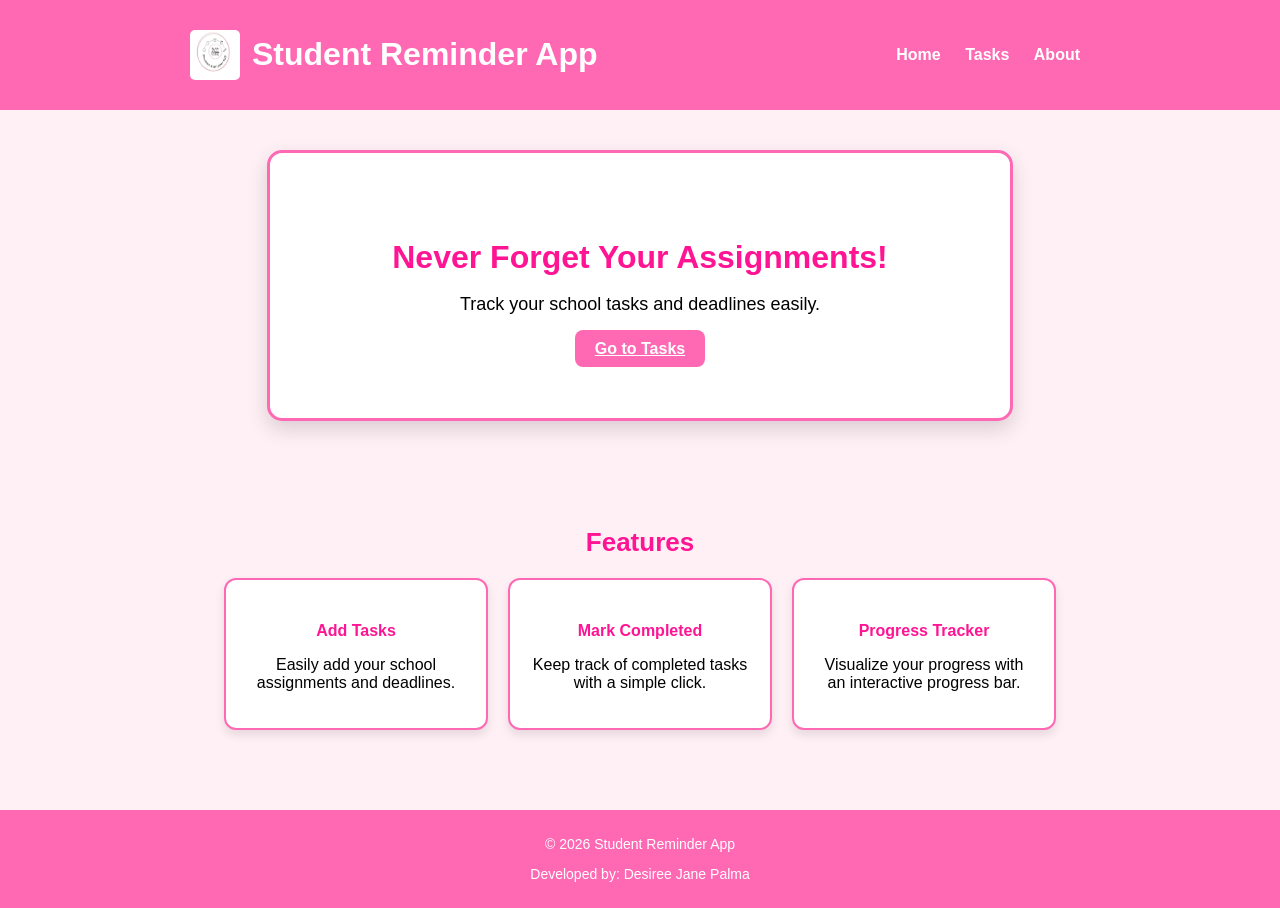
<file: index.html>
<!DOCTYPE html>
<html lang="en">
<head>
<meta charset="UTF-8">
<meta name="viewport" content="width=device-width, initial-scale=1.0">
<title>Student Reminder App</title>
<link rel="stylesheet" href="style.css">
</head>

<body>

<header>
  <div class="header-container">
    <div class="logo-title">
    <img src="DESIREE.png" alt="App Logo" class="app-logo">
      <h1>Student Reminder App</h1>
    </div>
    <nav>
      <a href="index.html">Home</a>
      <a href="tasks.html">Tasks</a>
      <a href="about.html">About</a>
    </nav>
  </div>
</header>

<!-- Hero Section -->
<section class="hero">
  <h2>Never Forget Your Assignments!</h2>
  <p>Track your school tasks and deadlines easily.</p>
  <a href="tasks.html" class="btn">Go to Tasks</a>
</section>

<!-- Features Section -->
<section class="features">
  <h3>Features</h3>
  <div class="feature-cards">
    <div class="card">
      <h4>Add Tasks</h4>
      <p>Easily add your school assignments and deadlines.</p>
    </div>
    <div class="card">
      <h4>Mark Completed</h4>
      <p>Keep track of completed tasks with a simple click.</p>
    </div>
    <div class="card">
      <h4>Progress Tracker</h4>
      <p>Visualize your progress with an interactive progress bar.</p>
    </div>
  </div>
</section>

<footer>
  <p>© 2026 Student Reminder App</p>
  <p>Developed by: Desiree Jane Palma</p>
</footer>

</body>
</html>
</file>
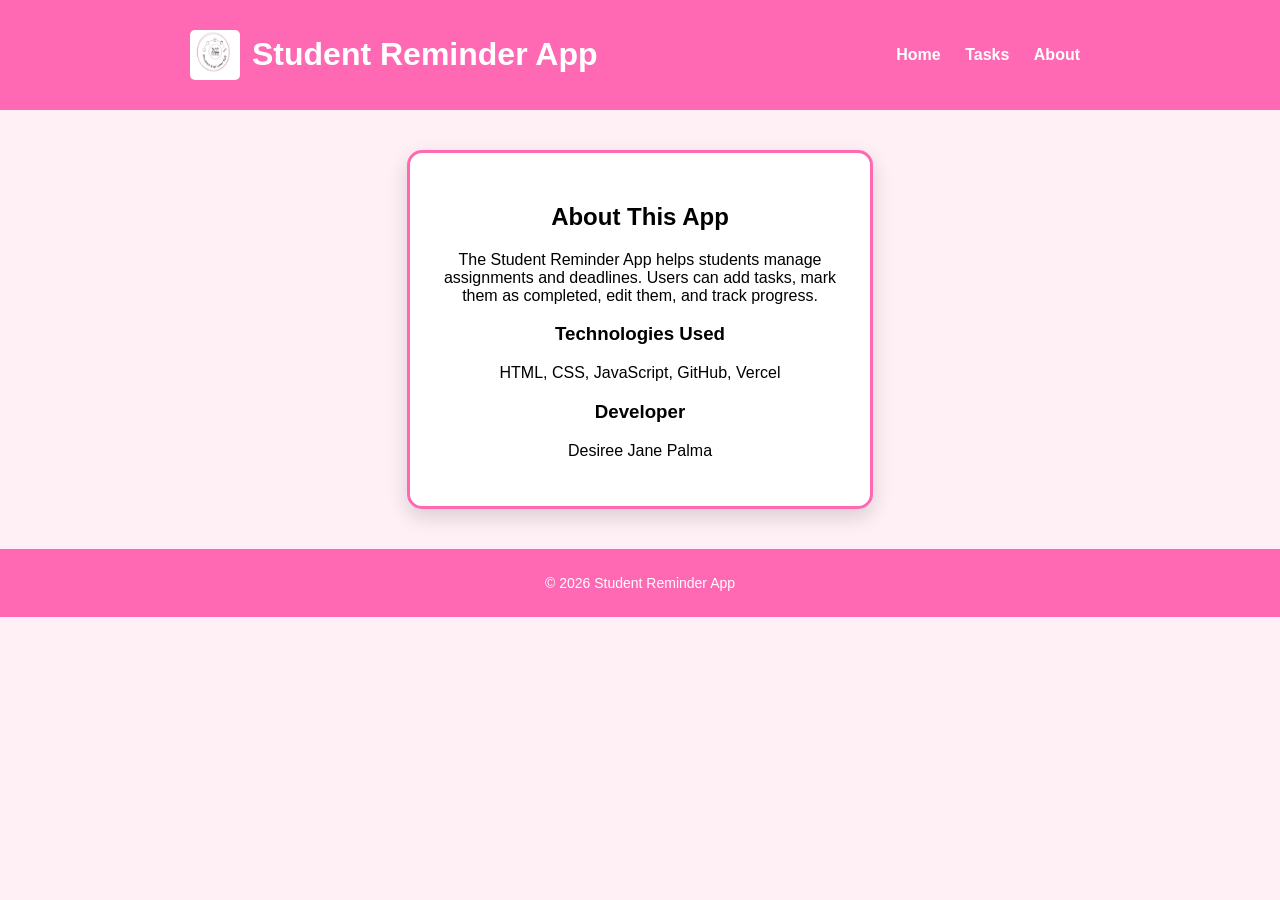
<file: about.html>
<!DOCTYPE html>
<html lang="en">
<head>
<meta charset="UTF-8">
<meta name="viewport" content="width=device-width, initial-scale=1.0">
<title>About - Student Reminder App</title>
<link rel="stylesheet" href="style.css">
</head>

<body>

<header>
  <div class="header-container">
    <div class="logo-title">
      <img src="DESIREE.png" alt="App Logo" class="app-logo">
      <h1>Student Reminder App</h1>
    </div>
    <nav>
      <a href="index.html">Home</a>
      <a href="tasks.html">Tasks</a>
      <a href="about.html">About</a>
    </nav>
  </div>
</header>

<section class="container">
  <h2>About This App</h2>
  <p>
    The Student Reminder App helps students manage assignments and deadlines.
    Users can add tasks, mark them as completed, edit them, and track progress.
  </p>

  <h3>Technologies Used</h3>
  <p>HTML, CSS, JavaScript, GitHub, Vercel</p>

  <h3>Developer</h3>
  <p>Desiree Jane Palma</p>
</section>

<footer>
  <p>© 2026 Student Reminder App</p>
</footer>

</body>
</html>
</file>
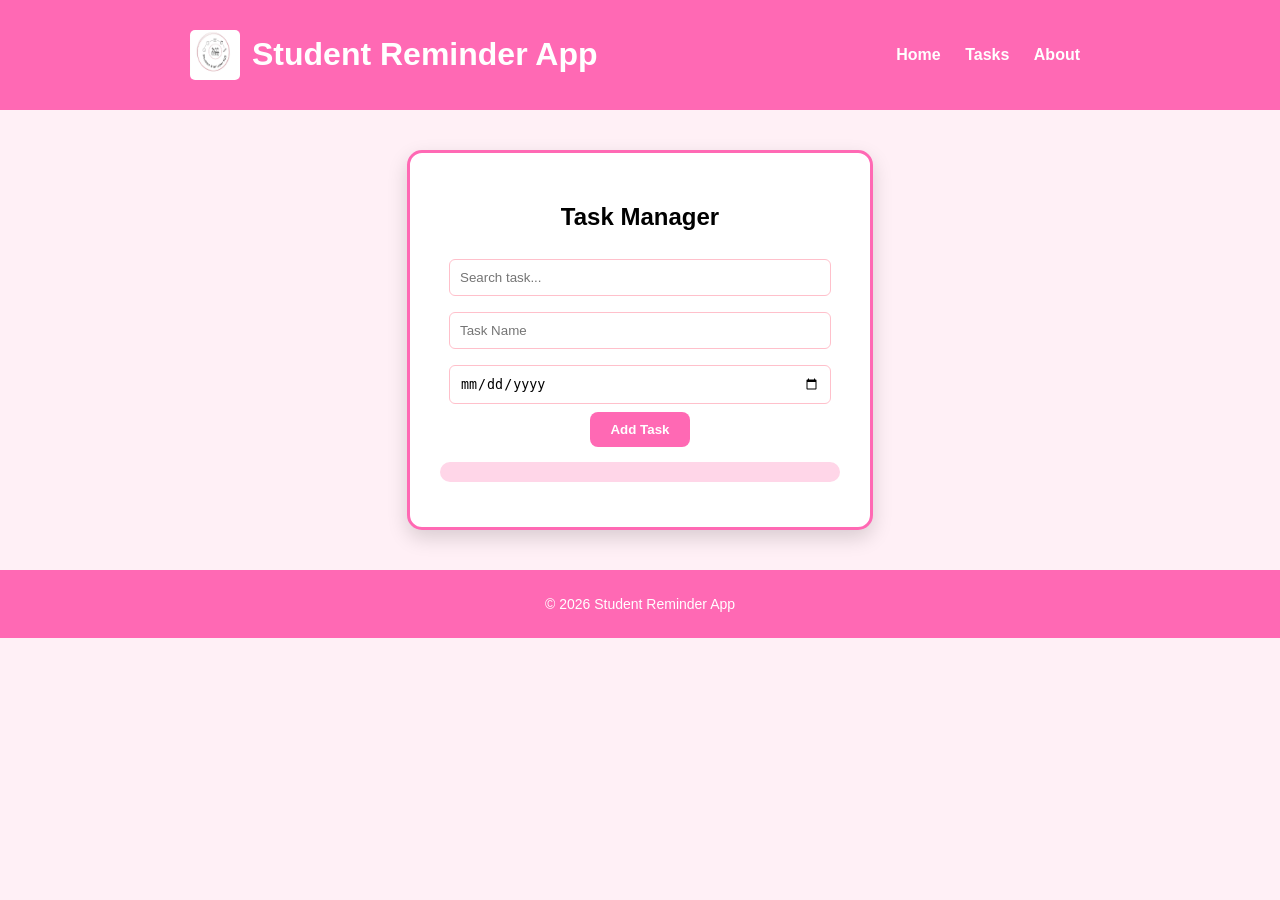
<file: tasks.html>
<!DOCTYPE html>
<html lang="en">
<head>
<meta charset="UTF-8">
<meta name="viewport" content="width=device-width, initial-scale=1.0">
<title>Tasks - Student Reminder App</title>
<link rel="stylesheet" href="style.css">
</head>

<body>

<header>
  <div class="header-container">
    <div class="logo-title">
    <img src="DESIREE.png" alt="App Logo" class="app-logo">
      <h1>Student Reminder App</h1>
    </div>
    <nav>
      <a href="index.html">Home</a>
      <a href="tasks.html">Tasks</a>
      <a href="about.html">About</a>
    </nav>
  </div>
</header>

<section class="container">
  <h2>Task Manager</h2>

  <input id="searchInput" placeholder="Search task..." onkeyup="searchTask()">
  <input id="taskName" placeholder="Task Name">
  <input id="taskDeadline" type="date">

  <button onclick="addTask()" class="btn">Add Task</button>

  <div class="progress">
    <div id="progressBar"></div>
  </div>

  <div id="taskList"></div>
</section>

<footer>
  <p>© 2026 Student Reminder App</p>
</footer>

<script src="script.js"></script>
</body>
</html>
</file>
<file: style.css>
/* Global Styles */
body{
  font-family:Arial;
  margin:0;
  background:#fff0f6;
  text-align:center;
}

/* Header */
header{
  background:#ff69b4;
  color:white;
  padding:15px;
}

.header-container{
  display:flex;
  justify-content:space-between;
  align-items:center;
  max-width:900px;
  margin:auto;
}

/* Logo + Title */
.logo-title{
  display:flex;
  align-items:center;
  gap:12px;
}

.app-logo{
  width:50px;
  height:50px;
  border-radius:10%; /* optional rounding */
}

/* Navigation */
nav a{
  color:white;
  margin:0 10px;
  text-decoration:none;
  font-weight:bold;
}

nav a:hover{
  text-decoration:underline;
}

/* Hero Section */
.hero{
  padding:60px 20px;
  background:white;
  margin:40px auto;
  max-width:700px;
  border-radius:15px;
  box-shadow:0 8px 20px rgba(0,0,0,0.15);
  border:3px solid #ff69b4;
}

.hero h2{
  color:#ff1493;
  font-size:32px;
  margin-bottom:15px;
}

.hero p{
  font-size:18px;
  margin-bottom:25px;
}

/* Buttons */
.btn{
  background:#ff69b4;
  color:white;
  padding:10px 20px;
  border:none;
  border-radius:8px;
  cursor:pointer;
  font-weight:bold;
}

.btn:hover{
  background:#ff1493;
}

/* Features Section */
.features{
  padding:40px 20px;
}

.features h3{
  font-size:26px;
  color:#ff1493;
  margin-bottom:20px;
}

/* Feature Cards */
.feature-cards{
  display:flex;
  justify-content:center;
  gap:20px;
  flex-wrap:wrap;
}

.card{
  background:white;
  padding:20px;
  width:220px;
  border-radius:12px;
  box-shadow:0 5px 10px rgba(0,0,0,0.1);
  border:2px solid #ff69b4;
  transition:transform 0.2s;
}

.card:hover{
  transform:translateY(-5px);
}

.card h4{
  color:#ff1493;
  margin-bottom:10px;
}

/* Container (Tasks & About) */
.container{
  background:white;
  padding:30px;
  margin:40px auto;
  width:400px;
  border-radius:15px;
  box-shadow:0 8px 20px rgba(0,0,0,0.15);
  border:3px solid #ff69b4;
}

/* Inputs */
input{
  width:90%;
  padding:10px;
  margin:8px 0;
  border:1px solid pink;
  border-radius:6px;
  outline:none;
}

/* Progress Bar */
.progress{
  width:100%;
  background:#ffd6e8;
  height:20px;
  border-radius:10px;
  margin:15px 0;
}

#progressBar{
  height:100%;
  width:0%;
  background:#ff1493;
  border-radius:10px;
  transition:width 0.5s ease;
}

/* Task Cards */
.task-card{
  background:#ffe4ec;
  padding:12px;
  margin:10px 0;
  border-radius:10px;
  display:flex;
  justify-content:space-between;
  align-items:center;
  transition:transform 0.2s;
}

.task-card:hover{
  transform:translateY(-2px);
}

.completed{
  text-decoration:line-through;
  opacity:0.6;
}

/* Task Buttons */
.task-card button{
  margin-left:5px;
  background:#ff69b4;
  color:white;
  border:none;
  padding:6px 10px;
  border-radius:6px;
  cursor:pointer;
}

.task-card button:hover{
  background:#ff1493;
}

.delete-btn{
  background:red;
}

.delete-btn:hover{
  background:#c40000;
}

/* Footer */
footer{
  background:#ff69b4;
  color:white;
  padding:12px;
  margin-top:40px;
  font-size:14px;
}

/* Responsive Design */
@media (max-width:600px){
  .container,
  .hero{
    width:90%;
  }

  .features{
    padding:40px 20px;
    margin:40px auto;
    max-width:800px;
    background:white;
    border:3px solid #ff69b4;
    border-radius:15px;
    box-shadow:0 8px 20px rgba(0,0,0,0.15);
  }
}
</file>
